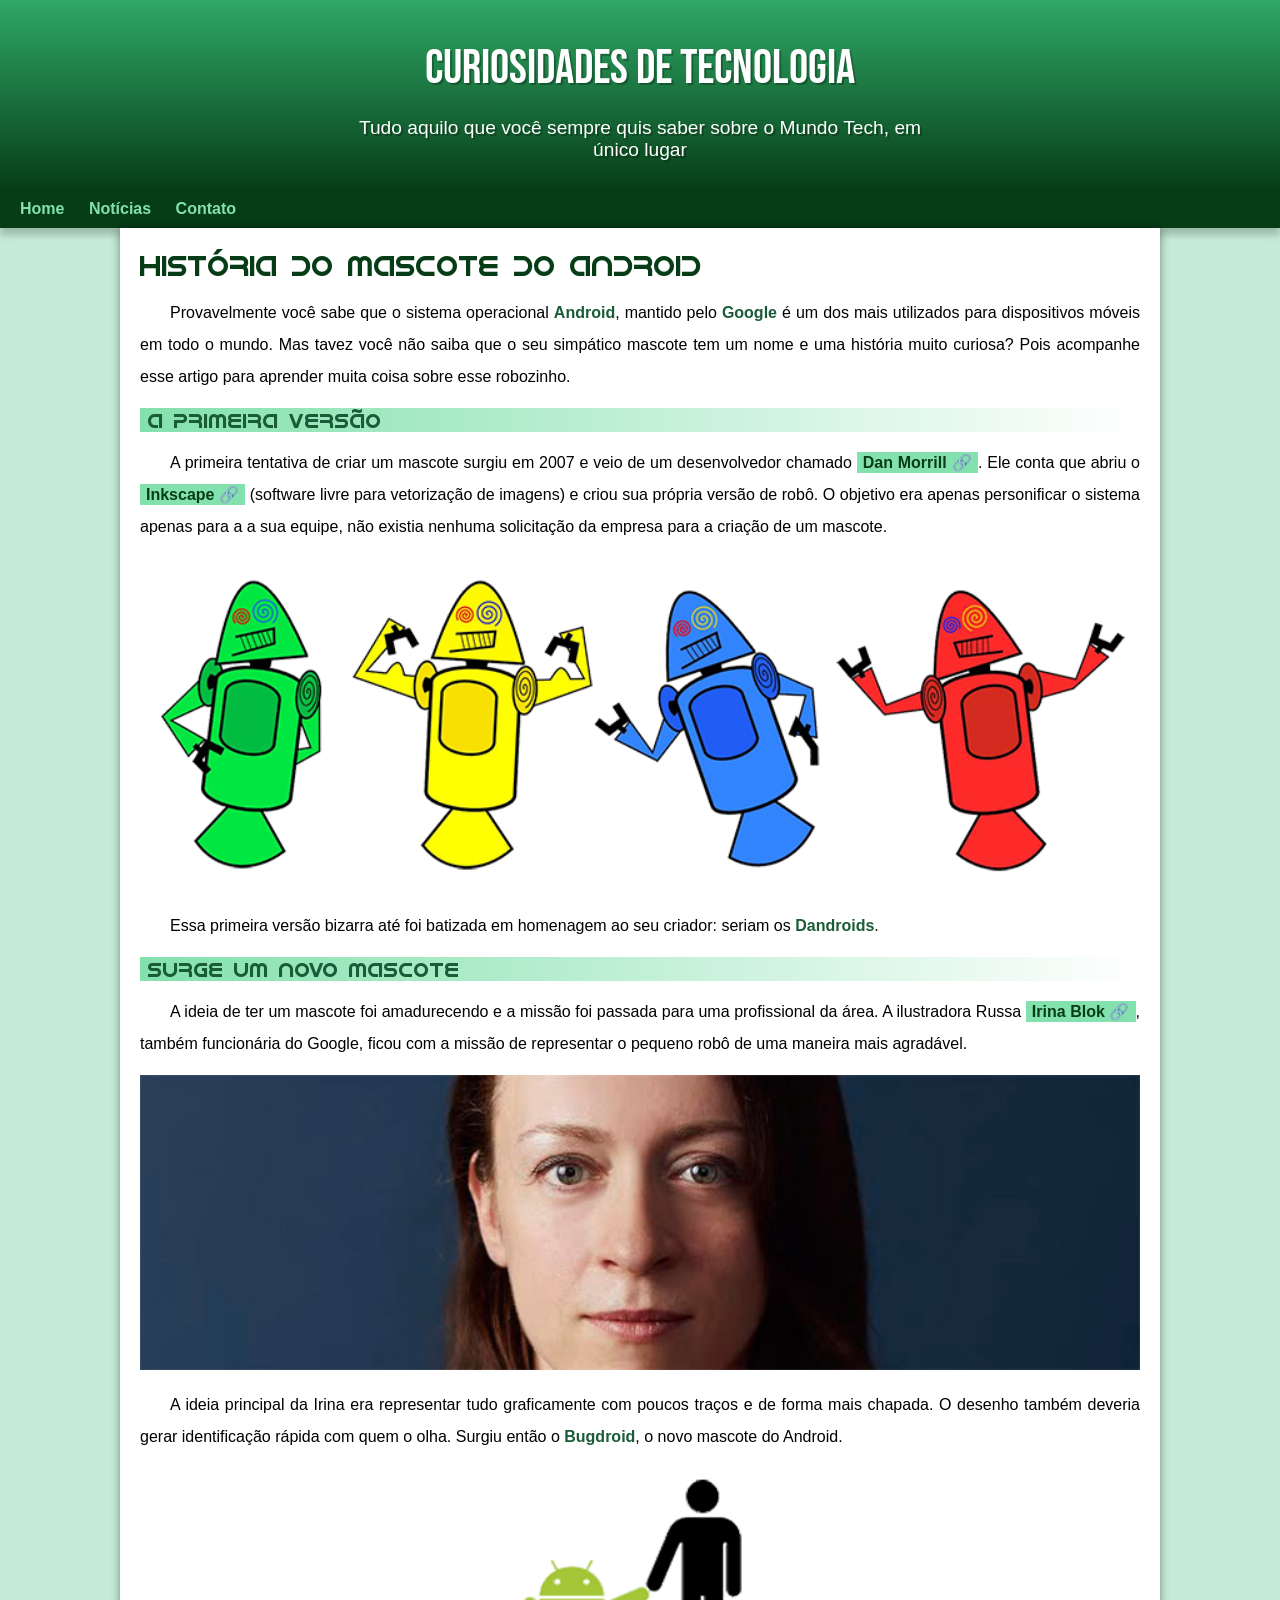
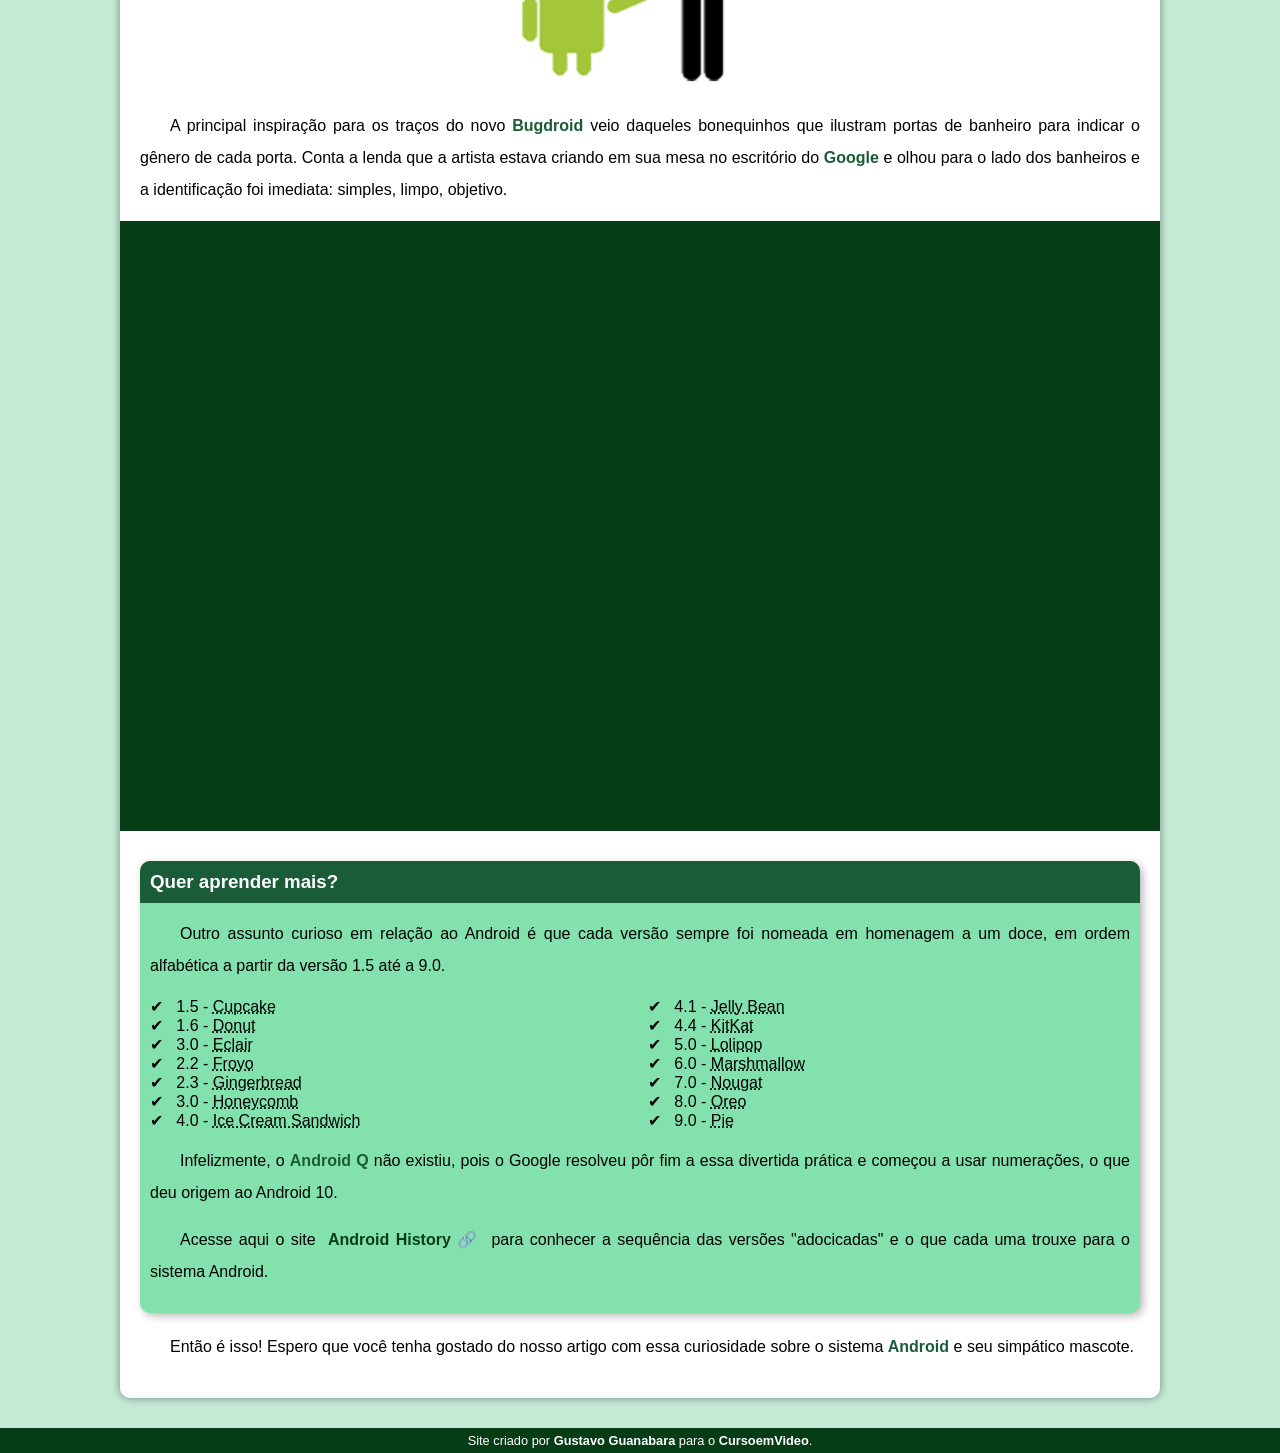
<file: index.html>
<!DOCTYPE html>
<html lang="pt-br">
<head>
    <meta charset="UTF-8">
    <meta http-equiv="X-UA-Compatible" content="IE=edge">
    <meta name="viewport" content="width=device-width, initial-scale=1.0">
    <title>Como surgiu o mascote da Android?</title>
    <link rel="shortcut icon" href="imagens/favicon.ico" type="image/x-icon">
    <link rel="stylesheet" href="estilo/style.css">
</head>
<body>
   <header>
     <h1>Curiosidades de Tecnologia</h1>
     <p>Tudo aquilo que você sempre quis saber sobre o Mundo Tech, em único lugar</p>
   </header> 
   <nav>
       <a href="#">Home</a>
       <a href="#">Notícias</a>
       <a href="#">Contato</a>
       
   </nav>
   <main>
     <article>
        <h1>
          História do Mascote do Android
        </h1>

        <p>
          Provavelmente você sabe que o sistema operacional <strong>Android</strong>, mantido pelo <strong>Google</strong> é um dos mais utilizados para dispositivos móveis em todo o mundo. Mas tavez você não saiba que o seu simpático mascote tem um nome e uma história muito curiosa? Pois acompanhe esse artigo para aprender muita coisa sobre esse robozinho.
        </p>
        
        <h2>
          A primeira versão
        </h2>
        
        <p>
          A primeira tentativa de criar um mascote surgiu em 2007 e veio de um desenvolvedor chamado <a href="https://androidcommunity.com/dan-morrill-shows-us-the-android-mascot-that-almost-was-20130103/" target="_blank" class="externo">Dan Morrill</a>. Ele conta que abriu o <a href="https://inkscape.org/pt-br/" target="_blank" class="externo">Inkscape</a> (software livre para vetorização de imagens) e criou sua própria versão de robô. O objetivo era apenas personificar o sistema apenas para a a sua equipe, não existia nenhuma solicitação da empresa para a criação de um mascote.
        </p>
        
        <picture>
          <source media="(max-width: 670px  )" srcset="imagens/dan-droids-pq.png">
          <img src="imagens/dan-droids.png" alt="Primeiro mascote do Android">
        </picture>
        
        <p>
          Essa primeira versão bizarra até foi batizada em homenagem ao seu criador: seriam os <strong>Dandroids</strong>.
        </p>
        
        <h2>
          Surge um novo mascote
        </h2>
        
        <p>
          A ideia de ter um mascote foi amadurecendo e a missão foi passada para uma profissional da área. A ilustradora Russa <a href="https://www.irinablok.com/" target="_blank" class="externo">Irina Blok</a>, também funcionária do Google, ficou com a missão de representar o pequeno robô de uma maneira mais agradável.
        </p>
        
        <picture>
          <source media="(max-width:670px )" srcset="imagens/irina-blok-pq.jpg">
          <img src="imagens/irina-blok.jpg" alt="Irina Blok, criadora do bugdroid">
        </picture>
        
        <p>
          A ideia principal da Irina era representar tudo graficamente com poucos traços e de forma mais chapada. O desenho também deveria gerar identificação rápida com quem o olha. Surgiu então o <strong>Bugdroid</strong>, o novo mascote do Android.
        </p>
        
        <img src="imagens/bugdroid.png" class="pequena" alt="Bugdroid">
        
        <p>
          A principal inspiração para os traços do novo <strong>Bugdroid</strong> veio daqueles bonequinhos que ilustram portas de banheiro para indicar o gênero de cada porta. Conta a lenda que a artista estava criando em sua mesa no escritório do <strong>Google</strong> e olhou para o lado dos banheiros e a identificação foi imediata: simples, limpo, objetivo.
        </p>
        
        <div class="video">
          <iframe width="560" height="315" src="https://www.youtube.com/embed/l2UDgpLz20M" title="YouTube video player" frameborder="0" allow="accelerometer; autoplay; clipboard-write; encrypted-media; gyroscope; picture-in-picture" allowfullscreen></iframe>
        </div>
         
        <aside>
          <h3>
            Quer aprender mais?
          </h3> 
          
          <p>
            Outro assunto curioso em relação ao Android é que cada versão sempre foi nomeada em homenagem a um doce, em ordem alfabética a partir da versão 1.5 até a 9.0.
          </p>
          
          <ul>
            <li>
              1.5 - <abbr title="Bolo de Copo">Cupcake</abbr>
            </li>
            <li>
              1.6 - <abbr title="Rosquinha">Donut</abbr>
            </li>
            <li>
              3.0 - <abbr title="Bomba">Eclair</abbr>
            </li>
            <li>
              2.2 - <abbr title="Iogurte Congelado">Froyo</abbr>
            </li>
            <li>
              2.3 - <abbr title="Bicoito de Gengibre">Gingerbread</abbr>
            </li>
            <li>
              3.0 - <abbr title="Favo de Mel">Honeycomb</abbr>
            </li>
            <li>
              4.0 - <abbr title="Sanduiche de Sorvete">Ice Cream Sandwich</abbr>
            </li>
            <li>
              4.1 - <abbr title="Jujuba">Jelly Bean</abbr>
            </li>
            <li>
              4.4 - <abbr title="Kit Kat">KitKat</abbr>
            </li>
            <li>
              5.0 - <abbr title="Pirulito">Lolipop</abbr>
            </li>
            <li>
              6.0 - <abbr title="Marshmallow">Marshmallow</abbr>
            </li>
            <li>
              7.0 - <abbr title="Torrone">Nougat</abbr>
            </li>
            <li>
              8.0 - <abbr title="Oreo">Oreo</abbr>
            </li>
            <li>
              9.0 - <abbr title="Torta">Pie</abbr>
            </li>
          </ul>
          
          <p>
            Infelizmente, o <strong>Android Q</strong> não existiu, pois o Google resolveu pôr fim a essa divertida prática e começou a usar numerações, o que deu origem ao Android 10.
          </p>
          
          <p>
            Acesse aqui o site <a href="https://www.android.com/intl/en_uk/history/#/donut" target="_blank" class="externo">Android History</a> para conhecer a sequência das versões "adocicadas" e o que cada uma trouxe para o sistema Android.
          </p>
        </aside>
        
        
        <p style="padding: 3px 0px 0px 0px ;">Então é isso! Espero que você tenha gostado do nosso artigo com essa curiosidade sobre o sistema <strong>Android</strong> e seu simpático mascote.</p>

     </article>
   </main>
      <footer>
          <p>Site criado por <a href="https://gustavoguanabara.github.io/" target="_blank">Gustavo Guanabara</a> para o <a href="https://www.youtube.com/cursoemvideo" target="_blank">CursoemVideo</a>.</p>
      </footer>
</body>
</html>
</file>
<file: estilo/style.css>
@charset "utf-8";

@import url('https://fonts.googleapis.com/css2?family=Bebas+Neue&display=swap');

@font-face {
    font-family: 'Android';
    src: url('../fontes/idroid.otf') format('opentype');
    font-weight: normal;
}

:root {
    --cor0:#c5ebd6;
    --cor1:#83e1ad;
    --cor2:#3ddc84;
    --cor3:#2fa866;
    --cor4:#1a5c37;
    --cor5:#063d16;

    --fonte-padrao: Arial, Verdana, Helvetica, sans-serif;
    --fonte-destaque: 'Bebas Neue', cursive;
    --fonte-android: 'Android', cursive
}

* {
    margin: 0px;
    padding: 0px;
}

body {
    background-color: var(--cor0);
    font-family: var(--fonte-padrao);
}

a.externo::after {
    content: '\00A0\1F517';
}

header {
    background-image: linear-gradient(to bottom, var(--cor3), var(--cor5) );
    min-height: 150px;
    text-align: center;
    padding-top: 40px;
}

header > h1 {
     color: white;
     font-family: var(--fonte-destaque);
     font-size: 3em;
     font-weight: normal;
     margin-bottom: 20px;
     text-shadow: 2px 2px 0px rgba(0, 0, 0, 0.267);

}

header > p {
    color: white;
    font-family: var(--fonte-padrao);
    font-size: 1.2em;
    max-width: 600px;
    padding-right: 10px;
    padding-left: 10px;
    margin: auto;
    margin-bottom: 30px;
    text-shadow: 2px 2px 0px rgba(0, 0, 0, 0.267);
}

nav {
    background-color: var(--cor5);
    padding: 10px;
    box-shadow: 0px 7px 7px rgba(0, 0, 0, 0.207);
}

nav > a {
    color:var(--cor1);
    padding: 10px;
    text-decoration: none;
    font-weight: bold;
    border-radius: 5px;
    transition-duration: .5s;

}

nav > a:hover {
    background-color: var(--cor2);
    color: var(--cor4);
}

main {
    background-color: white;
    min-width: 300px;
    max-width: 1000px;
    margin: auto;
    padding: 20px;
    box-shadow: 0px 0px 10px rgba(0, 0, 0, 0.418);
    margin-bottom: 30px;
    border-bottom-left-radius: 10px;
    border-bottom-right-radius: 10px;
}

main h1 {
    color: var(--cor5);
    font-weight: normal;
    font-size: 1.8em;
    font-family: var(--fonte-android);
}

main h2 {
    font-family: var(--fonte-android);
    color: var(--cor4);
    font-weight: normal;
    font-size: 1.3em;
    background-image: linear-gradient(to right, var(--cor1), transparent);
    text-indent: 8px;
}

main img{
    width: 100%;
}

main img.pequena {
    max-width: 350px;
    display: block;
    margin: auto;
}

div.video {
    background-color: var(--cor5);
    margin: 0px -20px 30px -20px;
    padding: 20px;
    padding-bottom: 59%;
    position: relative;
}

div.video > iframe {
    position: absolute;
    top: 5%;
    left: 5%;
    width: 90%;
    height: 90%;
}

main p {
    margin: 15px 0px;
    text-align: justify;
    text-indent: 30px;
    font-size: 1em;
    line-height: 2em;
}

main strong {
    color: var(--cor4);
    font-weight: bold;
}

main a {
    text-decoration: none;
    font-weight: bold;
    color: var(--cor5);
    background-color: var(--cor1);
    padding: 2px 6px;
}

main a:hover {
    text-decoration: underline;
    color: var(--cor4);
}

aside {
    background-color: var(--cor1);
    padding: 10px;
    border-radius: 10px;
    box-shadow: 3px 3px 8px rgba(0, 0, 0, 0.280);
}

aside > h3 {
    background-color: var(--cor4);
    color: white;
    padding: 10px;
    margin: -10px -10px 0px -10px;
    border-radius: 10px 10px 0px 0px;
}

aside > ul {
    list-style-type: '\2714\00A0\00A0'; /*não é compatível com todos os navegadores */
    list-style-position: inside;
    columns: 2;
}

footer {
    background-color: var(--cor5);
    color: white;
    text-align: center;
    font-size: 0.8em;
    padding: 5px;
}

footer  a { 
    color: white;
    font-weight: bolder;
    text-decoration: none;
}

footer a:hover {
    text-decoration: underline;
    color: var(--cor1);
}
</file>
